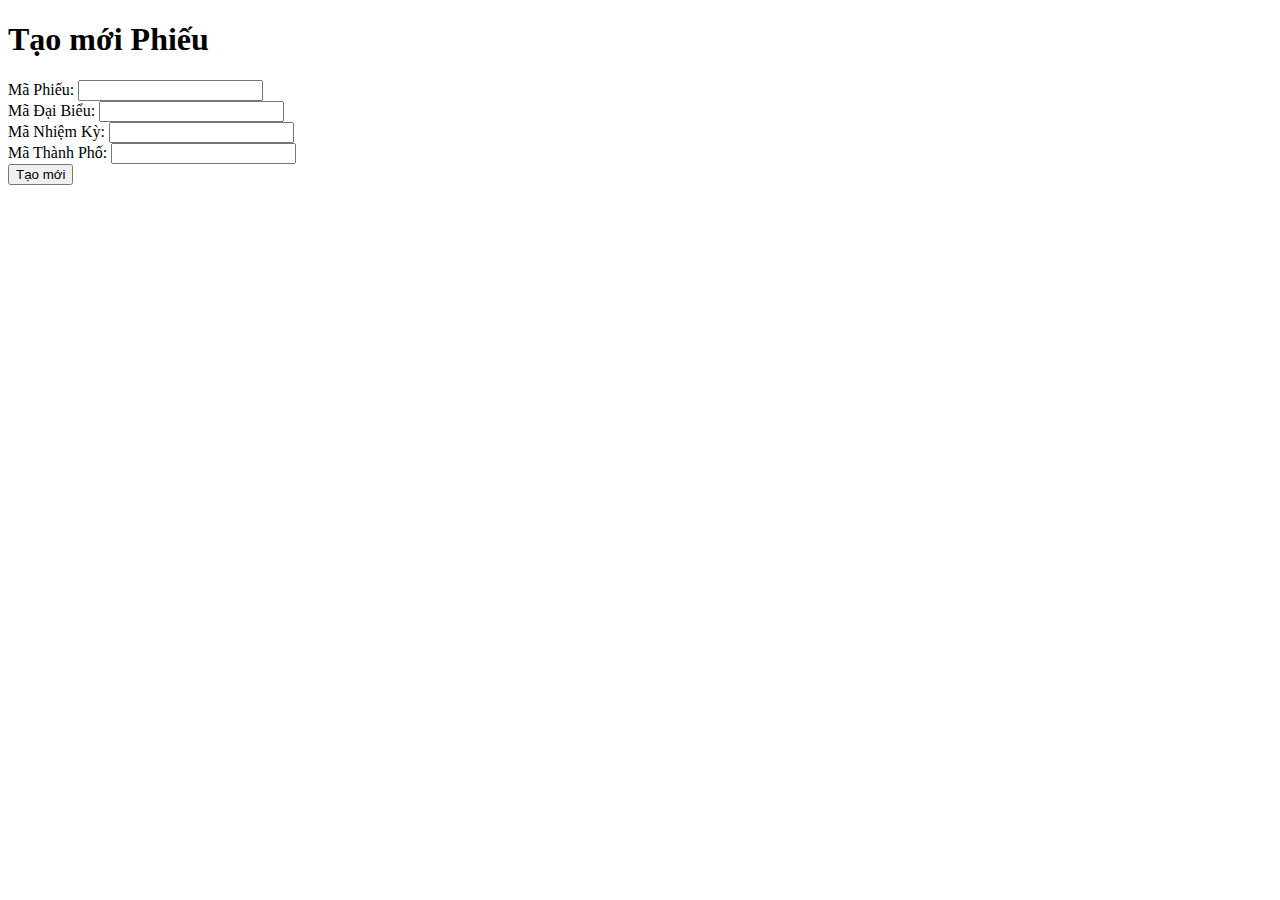
<file: src/main/resources/templates/createPhieu.html>
<!DOCTYPE html>
<html lang="en" xmlns:th="http://www.thymeleaf.org">
<head>
    <meta charset="UTF-8">
    <meta name="viewport" content="width=device-width, initial-scale=1.0">
    <title>Tạo mới Phiếu</title>
</head>
<body>

<h1>Tạo mới Phiếu</h1>

<form th:action="@{/phieus/create}" th:object="${phieu}" method="post">
    <label>Mã Phiếu: <input type="text" th:field="*{maPhieu}" /></label><br/>
    <label>Mã Đại Biểu: <input type="text" th:field="*{maDaiBieu}" /></label><br/>
    <label>Mã Nhiệm Kỳ: <input type="text" th:field="*{maNhiemKy}" /></label><br/>
    <label>Mã Thành Phố: <input type="text" th:field="*{maThanhPho}" /></label><br/>
    <!-- Thêm các trường thông tin khác của Phiếu -->
    <input type="submit" value="Tạo mới"/>
</form>

</body>
</html>
</file>
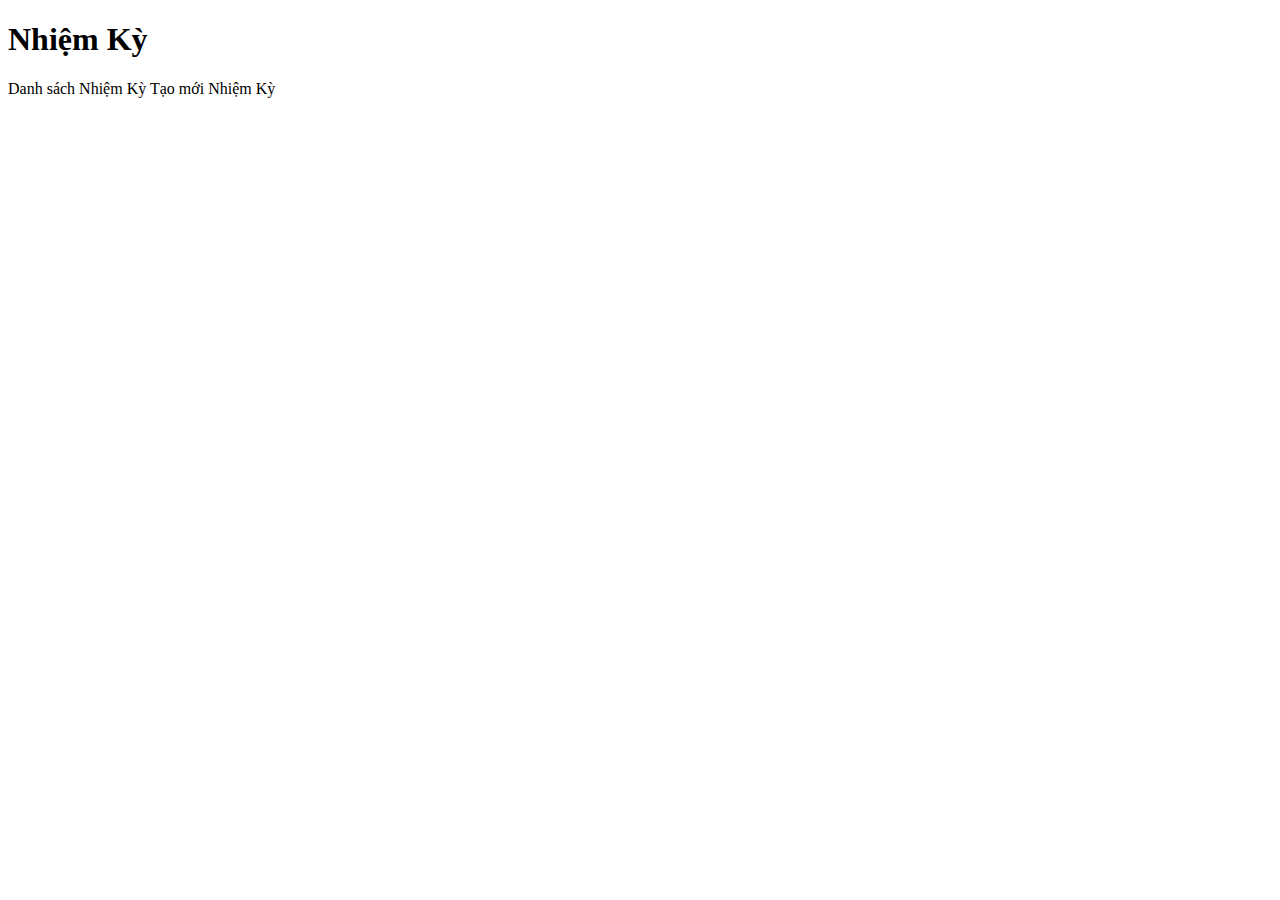
<file: src/main/resources/templates/nhiemky.html>
<!DOCTYPE html>
<html lang="en" xmlns:th="http://www.thymeleaf.org">
<head>
    <meta charset="UTF-8">
    <meta name="viewport" content="width=device-width, initial-scale=1.0">
    <title>Nhiệm Kỳ</title>
</head>
<body>

<h1>Nhiệm Kỳ</h1>

<!-- Link to the list of Nhiem Ky -->
<a th:href="@{/nhiemky/list}">Danh sách Nhiệm Kỳ</a>

<!-- Link to the form for creating a new Nhiem Ky -->
<a th:href="@{/nhiemky/create}">Tạo mới Nhiệm Kỳ</a>

</body>
</html>
</file>
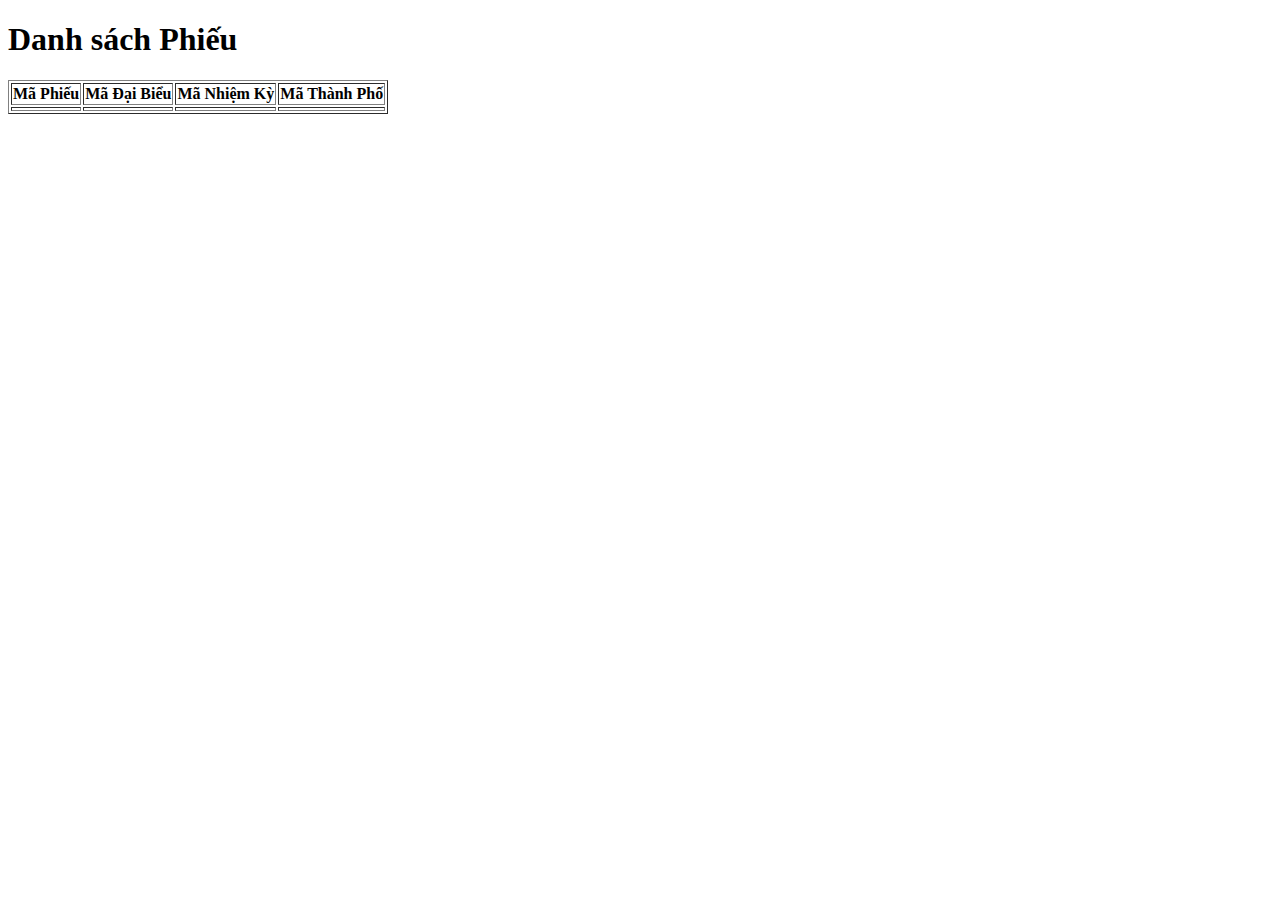
<file: src/main/resources/templates/phieuList.html>
<!DOCTYPE html>
<html lang="en" xmlns:th="http://www.thymeleaf.org">
<head>
    <meta charset="UTF-8">
    <meta name="viewport" content="width=device-width, initial-scale=1.0">
    <title>Danh sách Phiếu</title>
</head>
<body>

<h1>Danh sách Phiếu</h1>

<table border="1">
    <thead>
        <tr>
            <th>Mã Phiếu</th>
            <th>Mã Đại Biểu</th>
            <th>Mã Nhiệm Kỳ</th>
            <th>Mã Thành Phố</th>
            <!-- Thêm các cột thông tin khác của Phiếu -->
        </tr>
    </thead>
    <tbody>
        <tr th:each="phieu : ${phieus}">
            <td th:text="${phieu.maPhieu}"></td>
            <td th:text="${phieu.maDaiBieu}"></td>
            <td th:text="${phieu.maNhiemKy}"></td>
            <td th:text="${phieu.maThanhPho}"></td>
            <!-- Thêm các cột thông tin khác của Phiếu -->
        </tr>
    </tbody>
</table>

</body>
</html>
</file>
